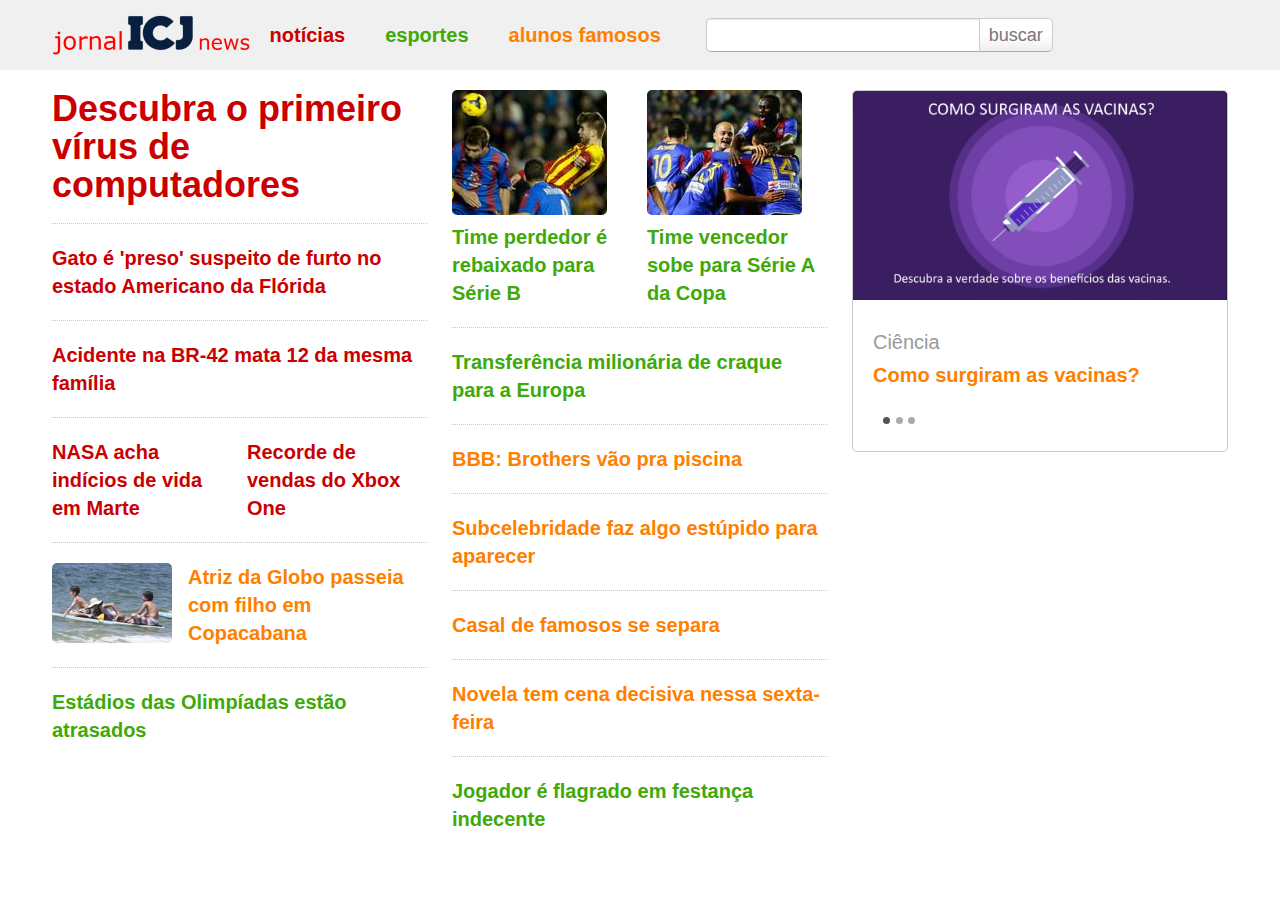
<file: index.html>
<!DOCTYPE html>
<html lang="pt-br">

<head>
    <meta charset="UTF-8">
    <meta name="viewport" content="width=device-width">
    <title>Jornal ICJ News</title>
    <link rel="shortcut icon" href="./img/favicon1.ico" type="image/x-icon" />
    <link rel="stylesheet" href="./css/estilo.css" />
    <link rel="stylesheet" href="./css/exercicios.css" />
    <!-- <link rel="stylesheet" href="css/style.css" /> -->
</head>

<body>
    <header>
        <div class="container">
            <button class="menu-abrir">Abre Menu</button>

            <h1 class="logo">
                <a href="index.html"><img src="img/logo.svg" alt="Jornal icj"></a>
            </h1>

            <nav class="barra-nav">
                <button class="menu-fechar">Fecha Menu</button>
                <ul class="menu-principal">
                    <li><a href="noticias.html" class="noticias">Notícias</a></li>
                    <li><a href="esportes.html" class="esportes">Esportes</a></li>
                    <li><a href="famosos.html" class="famosos">Alunos Famosos</a></li>
                </ul>

                <form class="busca">
                    <input type="search" f id="campo-busca">
                    <button type="submit">Buscar</button>
                </form>
            </nav>
        </div>
    </header>

    <main class="destaques container">
        <div class="secao">
            <a href="./src/noticia1.html " class="chamada noticias principal ">
                <h2>Descubra o primeiro vírus de computadores</h2>
            </a>
            <a href="./src/noticia2.html " class="chamada noticias normal ">
                <h2>Gato é 'preso' suspeito de furto no estado Americano da Flórida</h2>
            </a>
            <a href="noticia3.html " class="chamada noticias normal ">
                <h2>Acidente na BR-42 mata 12 da mesma família</h2>
            </a>
            <a href="noticia4.html " class="chamada noticias normal mini ">
                <h2>NASA acha indícios de vida em Marte</h2>
            </a>
            <a href="noticia5.html " class="chamada noticias normal mini ">
                <h2>Recorde de vendas do Xbox One</h2>
            </a>
            <!-- <a href="noticia14.html " class="chamada noticias normal ">
				<h2>BC anuncia nova alta nos juros</h2>
			</a> -->
            <a href="noticia11.html " class="chamada famosos normal ">
                <img src="img/entretenimento1.jpg " alt="Atriz na praia " />
                <h2>Atriz da Globo passeia com filho em Copacabana</h2>
            </a>
            <a href="noticia6.html " class="chamada esportes normal ">
                <h2>Estádios das Olimpíadas estão atrasados</h2>
            </a>
        </div>

        <div class="secao ">
            <a href="./src/noticia7.html " class="chamada esportes normal mini ">
                <img src="./img/esporte1.jpg " alt="Time perdedor " />
                <h2>Time perdedor é rebaixado para Série B</h2>
            </a>
            <a href="noticia8.html " class="chamada esportes normal mini ">
                <img src="./img/esporte2.jpg " alt="Time vencedor " />
                <h2>Time vencedor sobe para Série A da Copa</h2>
            </a>
            <a href="noticia9.html " class="chamada esportes normal ">
                <h2>Transferência milionária de craque para a Europa</h2>
            </a>
            <a href="noticia10.html " class="chamada famosos normal ">
                <h2>BBB: Brothers vão pra piscina</h2>
            </a>
            <a href="noticia12.html " class="chamada famosos normal ">
                <h2>Subcelebridade faz algo estúpido para aparecer</h2>
            </a>
            <a href="noticia16.html " class="chamada famosos ">
                <h2>Casal de famosos se separa</h2>
            </a>
            <a href="noticia13.html " class="chamada famosos normal ">
                <h2>Novela tem cena decisiva nessa sexta-feira</h2>
            </a>
            <a href="noticia15.html " class="chamada esportes ">
                <h2>Jogador é flagrado em festança indecente</h2>
            </a>
        </div>

        <div class="secao ">
            <a href="src/videonews.html " class="tv chamada normal famosos ">
                <img src="img/vacinas.png " alt="vacina" />

                <p>Ciência</p>
                <h2>Como surgiram as vacinas?</h2>

                <span class="bolinha "></span>
                <span class="bolinha "></span>
                <span class="bolinha "></span>
            </a>
        </div>
    </main>

    <script src="js/menu.js "></script>
</body>

</html>
</file>
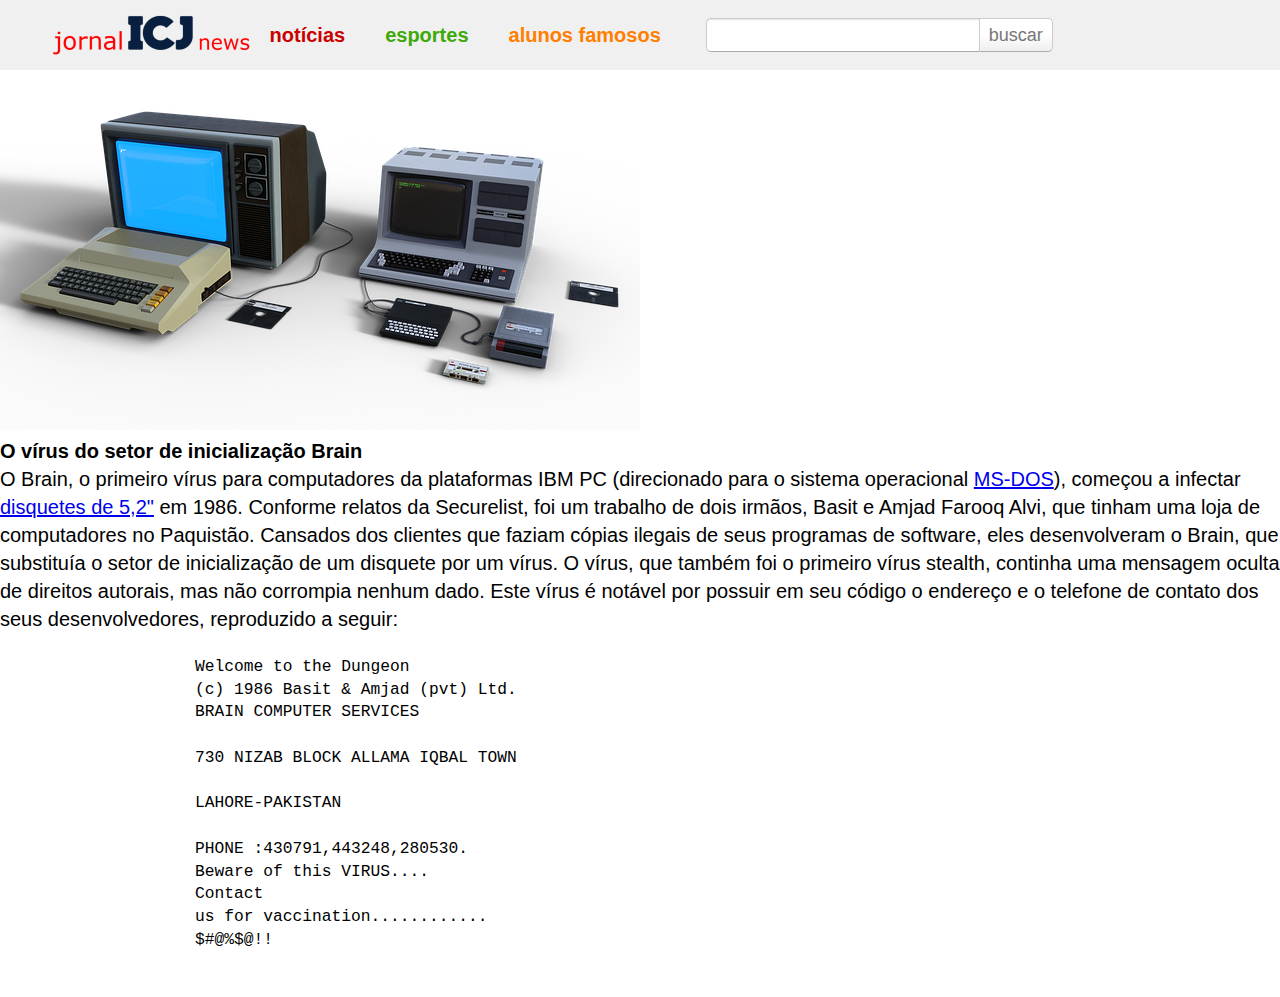
<file: src/noticia1.html>
﻿<!DOCTYPE html>
<html lang="en">

<head>
    <title>Jornal ICJ News</title>
    <meta charset="UTF-8">
    <meta name="viewport" content="width=device-width, initial-scale=1">
    <link rel="shortcut icon" href="../img/favicon1.ico" type="image/x-icon" />
    <!-- <link href="/css/style.css" rel="stylesheet"> -->
    <link rel="stylesheet" href="../css/estilo.css" />
    <link rel="stylesheet" href="../css/exercicios.css" />
    <link rel="preconnect" href="https://fonts.gstatic.com">
    <link href="https://fonts.googleapis.com/css2?family=Montserrat:ital,wght@0,200;0,300;0,400;0,600;1,200;1,300;1,400;1,600&display=swap" rel="stylesheet">

</head>

<body>

    <header>
        <div class="container">
            <button class="menu-abrir">Abre Menu</button>

            <h1 class="logo">
                <a href="../index.html"><img src="../img/logo.svg" alt="logo do site"></a>
            </h1>

            <nav class="barra-nav">
                <button class="menu-fechar">Fecha Menu</button>
                <ul class="menu-principal">
                    <li><a href="noticias.html" class="noticias">Notícias</a></li>
                    <li><a href="esportes.html" class="esportes">Esportes</a></li>
                    <li><a href="famosos.html" class="famosos">Alunos Famosos</a></li>
                </ul>

                <form class="busca">
                    <input type="search" f id="campo-busca">
                    <button type="submit">Buscar</button>
                </form>
            </nav>
        </div>
    </header>


    <div class="secaonews">

        <section class="containernews">

            <img src="..\img\computer_old.png" alt="computador antigo">

            <h3 class=" titulonews">O vírus do setor de inicialização Brain</h3>
            <p class="newsmain">
                O Brain, o primeiro vírus para computadores da plataformas IBM PC (direcionado para o sistema operacional
                <a href="https://pt.wikipedia.org/wiki/MS-DOS">MS-DOS</a>), começou a infectar <a href="https://pt.wikipedia.org/wiki/Disquete" target="_blank">disquetes de 5,2"</a> em 1986. Conforme relatos da Securelist, foi um trabalho de dois irmãos,
                Basit e Amjad Farooq Alvi, que tinham uma loja de computadores no Paquistão. Cansados dos clientes que faziam cópias ilegais de seus programas de software, eles desenvolveram o Brain, que substituía o setor de inicialização de um disquete
                por um vírus. O vírus, que também foi o primeiro vírus stealth, continha uma mensagem oculta de direitos autorais, mas não corrompia nenhum dado. Este vírus é notável por possuir em seu código o endereço e o telefone de contato dos seus
                desenvolvedores, reproduzido a seguir:
                <pre>

                    Welcome to the Dungeon
                    (c) 1986 Basit & Amjad (pvt) Ltd.
                    BRAIN COMPUTER SERVICES
                    
                    730 NIZAB BLOCK ALLAMA IQBAL TOWN
                    
                    LAHORE-PAKISTAN
                    
                    PHONE :430791,443248,280530.
                    Beware of this VIRUS....
                    Contact
                    us for vaccination............
                    $#@%$@!!
                
            </pre>
            </p>
        </section>
    </div>


</body>

</html>
</file>
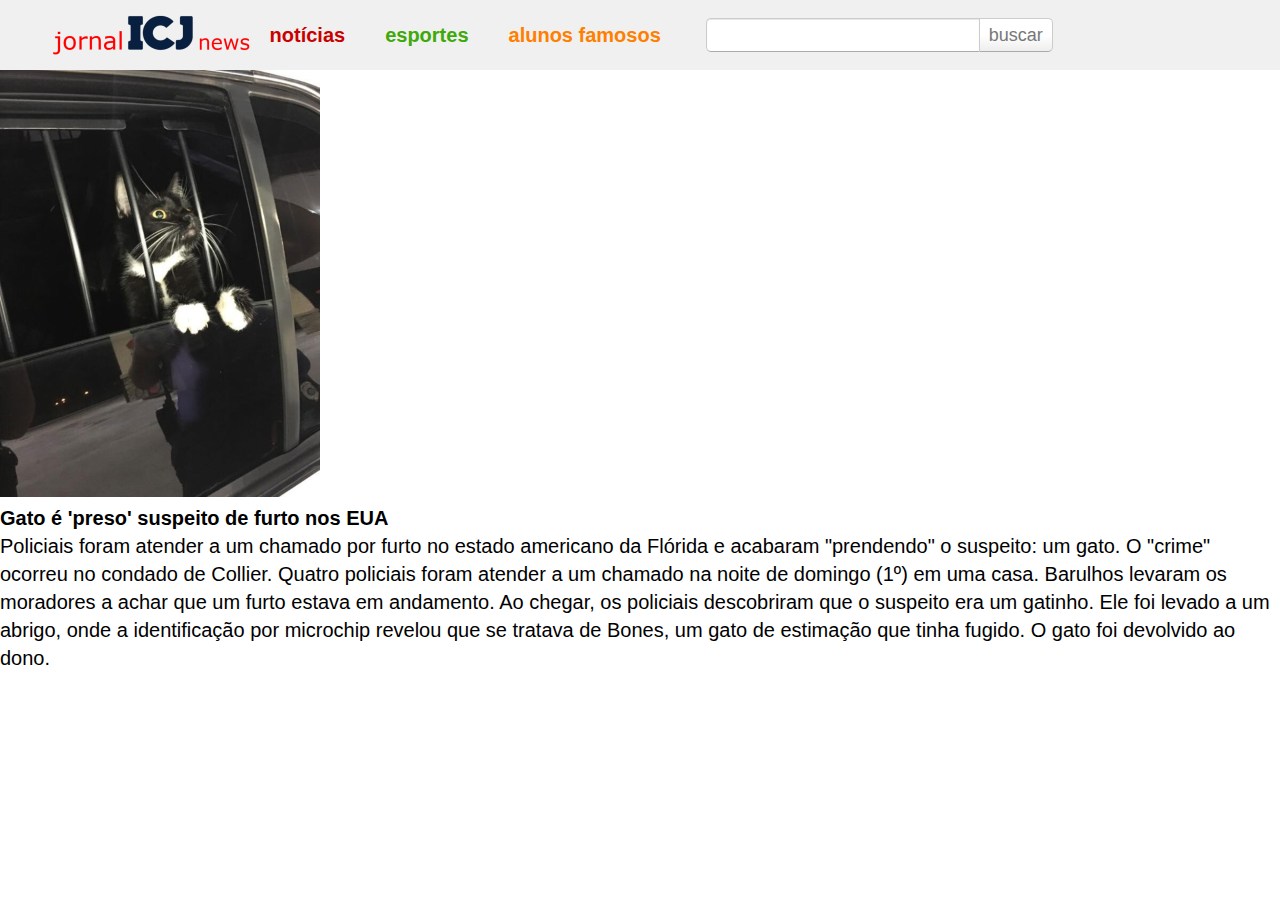
<file: src/noticia2.html>
﻿<!DOCTYPE html>
<html lang="en">

<head>
    <title>Jornal ICJ News</title>
    <meta charset="UTF-8">
    <meta name="viewport" content="width=device-width, initial-scale=1">
    <!-- <link href="/css/style.css" rel="stylesheet"> -->
    <link rel="shortcut icon" href="../img/favicon1.ico" type="image/x-icon" />
    <link rel="stylesheet" href="../css/estilo.css" />
    <link rel="stylesheet" href="../css/exercicios.css" />
    <link rel="preconnect" href="https://fonts.gstatic.com">
    <link href="https://fonts.googleapis.com/css2?family=Montserrat:ital,wght@0,200;0,300;0,400;0,600;1,200;1,300;1,400;1,600&display=swap" rel="stylesheet">

</head>

<body>


    <header>
        <div class="container">
            <button class="menu-abrir">Abre Menu</button>

            <h1 class="logo">
                <a href="../index.html"><img src="../img/logo.svg" alt="logo do site"></a>
            </h1>

            <nav class="barra-nav">
                <button class="menu-fechar">Fecha Menu</button>
                <ul class="menu-principal">
                    <li><a href="noticias.html" class="noticias">Notícias</a></li>
                    <li><a href="esportes.html" class="esportes">Esportes</a></li>
                    <li><a href="famosos.html" class="famosos">Alunos Famosos</a></li>
                </ul>

                <form class="busca">
                    <input type="search" f id="campo-busca">
                    <button type="submit">Buscar</button>
                </form>
            </nav>
        </div>
    </header>


    <div class="secaonews">

        <section class="containernews">

            <img src="../img/gato-preso-resized.jpg" alt="gato">

            <h3 class=" titulonews">Gato é 'preso' suspeito de furto nos EUA</h3>
            <p class="newsmain">
                Policiais foram atender a um chamado por furto no estado americano da Flórida e acabaram "prendendo" o suspeito: um gato. O "crime" ocorreu no condado de Collier. Quatro policiais foram atender a um chamado na noite de domingo (1º) em uma casa. Barulhos
                levaram os moradores a achar que um furto estava em andamento. Ao chegar, os policiais descobriram que o suspeito era um gatinho. Ele foi levado a um abrigo, onde a identificação por microchip revelou que se tratava de Bones, um gato de
                estimação que tinha fugido. O gato foi devolvido ao dono.

            </p>

        </section>
    </div>


</body>

</html>
</file>
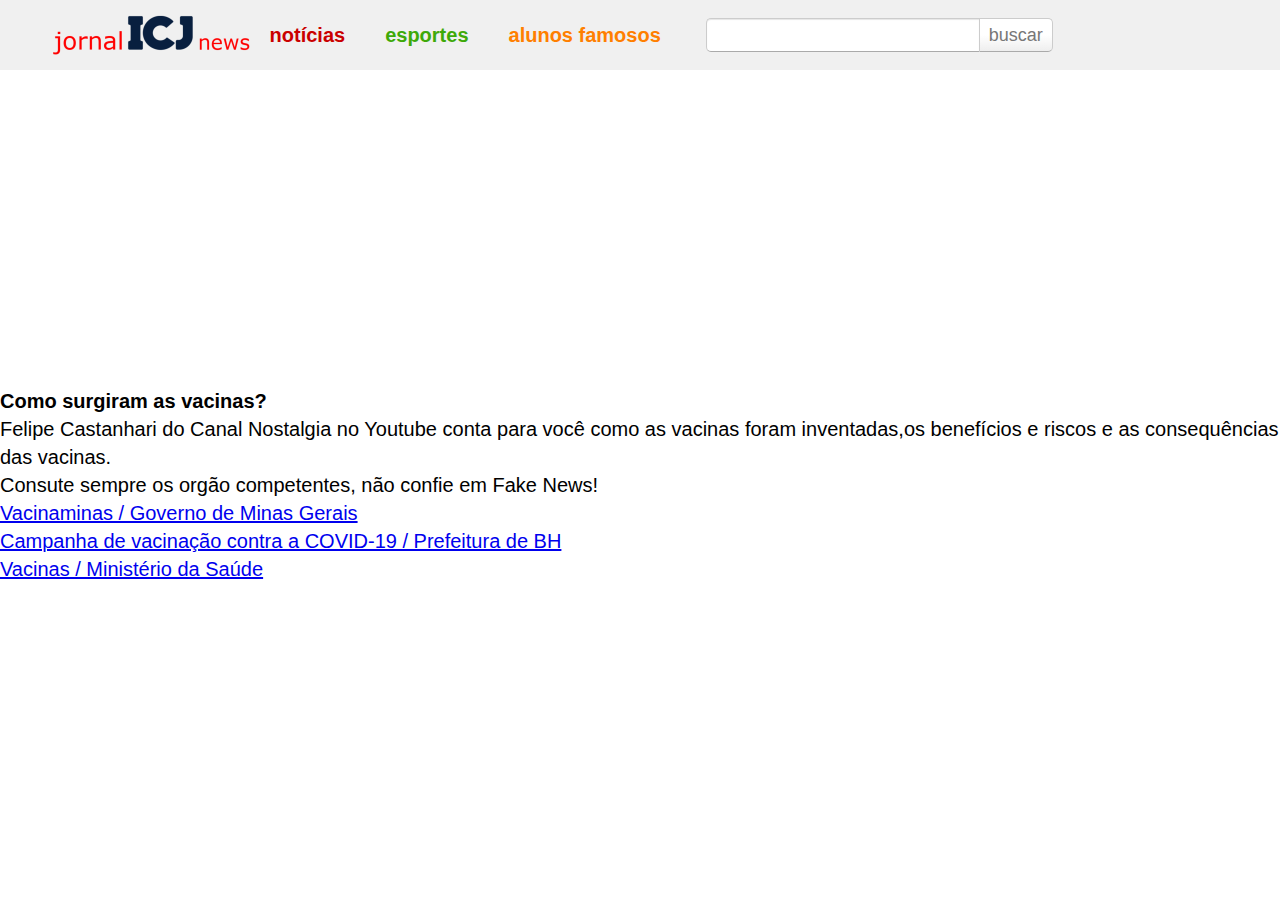
<file: src/videonews.html>
﻿<!DOCTYPE html>
<html lang="en">

<head>
    <title>Jornal ICJ News</title>
    <meta charset="UTF-8">
    <meta name="viewport" content="width=device-width, initial-scale=1">
    <!-- <link href="/css/style.css" rel="stylesheet"> -->
    <link rel="shortcut icon" href="../img/favicon1.ico" type="image/x-icon" />
    <link rel="stylesheet" href="../css/estilo.css" />
    <link rel="stylesheet" href="../css/exercicios.css" />
    <link rel="preconnect" href="https://fonts.gstatic.com">
    <link href="https://fonts.googleapis.com/css2?family=Montserrat:ital,wght@0,200;0,300;0,400;0,600;1,200;1,300;1,400;1,600&display=swap" rel="stylesheet">

</head>

<body>


    <header>
        <div class="container">
            <button class="menu-abrir">Abre Menu</button>

            <h1 class="logo">
                <a href="../index.html"><img src="../img/logo.svg" alt="logo do site"></a>
            </h1>

            <nav class="barra-nav">
                <button class="menu-fechar">Fecha Menu</button>
                <ul class="menu-principal">
                    <li><a href="noticias.html" class="noticias">Notícias</a></li>
                    <li><a href="esportes.html" class="esportes">Esportes</a></li>
                    <li><a href="famosos.html" class="famosos">Alunos Famosos</a></li>
                </ul>

                <form class="busca">
                    <input type="search" f id="campo-busca">
                    <button type="submit">Buscar</button>
                </form>
            </nav>
        </div>
    </header>


    <div class="secaonews">

        <section class="containernews">

            <iframe width="594" height="310" src="https://www.youtube.com/embed/UM_mnIhHOXs" frameborder="0" allow="accelerometer; autoplay; encrypted-media; gyroscope; picture-in-picture" allowfullscreen=""></iframe>

            <h3 class=" titulonews">Como surgiram as vacinas?</h3>
            <p class="newsmain">
                <span>Felipe Castanhari do Canal Nostalgia no Youtube conta para você como as vacinas foram
                    inventadas,os benefícios e riscos e as consequências das vacinas.</span>
                <p id="newsnmainaviso">Consute sempre os orgão competentes, não confie em Fake News!</p>
                <a href="https://vacinaminas.mg.gov.br/" target="_blank">Vacinaminas / Governo de Minas Gerais</a><br>
                <a href="https://prefeitura.pbh.gov.br/campanha-de-vacinacao-contra-covid-19" target="_blank">Campanha
                    de vacinação contra a COVID-19 / Prefeitura de BH</a>
                <br>
                <a href="https://www.gov.br/saude/pt-br/Coronavirus/vacinas" target="_blank">Vacinas / Ministério da
                    Saúde</a>
            </p>

        </section>
    </div>


</body>

</html>
</file>
<file: css/exercicios.css>
.secao {
    /*float: left;*/
    /*width: 33.333% */
    width: 100%;
}

.mini {
    float: left;
    width: 50%;
}

.container {
    margin: 0 auto;
    max-width: 1200px;
}

.logo,
.secao {
    padding: 0 1%;
}

.logo img {
    width: 200px;
}

img {
    max-width: 100%;
}

.logo,
.busca,
.barra-nav,
.menu-principal {
    display: inline-block;
    vertical-align: middle;
}

.menu-principal li {
    float: left;
}

header {
    padding: 0.5em 0;
}

.destaques {
    margin-top: 1em;
}

.barra-nav {
    margin: 0.4em 0;
}

.menu-abrir,
.menu-fechar {
    background: none;
    border: 0;
    outline: 0;
    -webkit-appearance: none;
    font-size: 1.6em;
    text-indent: -999em;
}

.menu-abrir {
    height: 0;
    width: .75em;
    padding-top: .125em;
    border-top: .375em double #000;
    border-bottom: .125em solid #000;
    vertical-align: middle;
    margin: 0.5em;
}

.menu-fechar {
    position: relative;
    height: 1em;
    width: 1em;
}

.menu-fechar:before {
    content: '\00D7';
    position: absolute;
    top: 0;
    left: 0;
    text-indent: 0;
}

@media (min-width: 600px) {
    html {
        font-size: 1.125em;
    }
    .secao {
        width: 50%;
        float: left;
    }
}

@media (min-width: 1000px) {
    html {
        font-size: 1.25em;
    }
    .secao {
        width: 33.333%;
    }
}

@media (max-width: 600px) {
    .barra-nav {
        background: #f0f0f0;
        padding: 1em;
        margin: 0;
        height: 100%;
        width: 90%;
        max-width: 320px;
        position: fixed;
        z-index: 1;
        top: 0;
        left: -90;
        transition: left 0.3s ease-out;
    }
    .menu-ativo .barra-nav {
        left: 0;
    }
    .menu-principal li {
        padding: 1em 0;
        width: 100%;
    }
    .menu-ativo:after {
        content: "";
        display: block;
        position: fixed;
        top: 0;
        left: 0;
        bottom: 0;
        right: 0;
        background: rgba(0, 0, 0, 0.4);
    }
}

@media not all and (max-width: 600px) {
    .menu-abrir,
    .menu-fechar {
        display: none;
    }
}
</file>
<file: css/estilo.css>
/* reset */

*,
*:after,
*:before {
    -moz-box-sizing: border-box;
    box-sizing: border-box;
    margin: 0;
    padding: 0;
    font-size: 1em;
}

body {
    font-family: Arial, helvetica, sans-serif;
    line-height: 1.4;
}

header {
    background: #f0f0f0;
    width: 100%;
}

.logo img {
    display: block;
}


/* busca */

.busca {
    overflow: hidden;
    /* clearfix */
}

.busca input {
    border: 1px solid #CCC;
    border-bottom-color: #aaa;
    border-right-width: 0;
    border-radius: 5px 0 0 5px;
    box-shadow: inset 0 1px 1px rgba(0, 0, 0, 0.1);
    color: #555;
    height: 1.7em;
    padding: 0 0.16em;
    float: left;
    -webkit-appearance: none;
}

.busca button {
    background: #f0f0f0;
    background: linear-gradient(white, white 50%, #eee);
    border: 1px solid #CCC;
    border-bottom-color: #aaa;
    border-radius: 0 5px 5px 0;
    color: #777;
    font-size: 90%;
    line-height: 1.667em;
    height: 1.888888889em;
    padding: 0 0.5em;
    text-align: center;
    text-transform: lowercase;
    float: left;
}

.busca button:hover {
    color: #0669de;
}


/* categorias */

.noticias {
    color: #ca0000;
}

.esportes {
    color: #3ea909;
}

.famosos {
    color: #ff7f00;
}

.menu-principal {
    font-weight: bold;
    list-style-type: none;
}

.menu-principal a {
    display: block;
    padding-right: 1em;
    margin-right: 1em;
    line-height: 1;
    text-decoration: none;
    text-transform: lowercase;
}

.menu-principal a:hover {
    opacity: 0.8;
}


/* lista de notícias */

.chamada {
    border-bottom: 1px dotted #ccc;
    display: block;
    margin-bottom: 1em;
    padding-bottom: 1em;
    text-decoration: none;
    width: 100%;
    overflow: hidden;
}

.chamada:last-child {
    border-bottom: 0;
}

.chamada img {
    border-radius: 5px;
    display: block;
    float: left;
    margin-right: 0.8em;
}

.chamada.mini img {
    margin-bottom: 0.4em;
}

.chamada:hover h2 {
    text-decoration: underline;
}

.chamada.principal h2 {
    font-size: 1.8em;
    line-height: 1.05;
}

.chamada.normal h2 {
    font-size: 1em;
}

.chamada.secundaria h2 {
    font-size: 0.6em;
}

.chamada.mini {
    padding-right: 0.35em;
}

:not(.mini) .chamada.mini+.mini {
    padding-left: 0.35em;
    padding-right: 0;
}


/* direita da TV */

.chamada.tv {
    border: 1px solid #ccc;
    border-radius: 5px;
}

.tv img {
    border-radius: 3px 3px 0 0;
    margin-top: -1px;
}

.tv p {
    clear: both;
    color: #999;
    padding: 1.4em 1em 0.25em;
}

.tv h2 {
    padding: 0 1em;
    margin: 0;
    border: 0;
}

.tv .bolinha {
    display: inline-block;
    border-radius: 50%;
    background: #aaa;
    height: 7px;
    width: 7px;
    margin-top: 1.4em;
}

.tv .bolinha:first-of-type {
    background: #555;
    margin-left: 1.5em;
}
</file>
<file: css/style.css>
﻿/* reset */

*,
*:after,
*:before {
    -moz-box-sizing: border-box;
    box-sizing: border-box;
    margin: 0;
    padding: 0;
    font-size: 1em;
}

body {
    font-family: Arial, helvetica, sans-serif;
    line-height: 1.4;
}

header {
    background: #f0f0f0;
    width: 100%;
}

.logo img {
    display: block;
}


/* Header */


/* .headernews {
    background-color: rgba(245, 12, 12, 0.88);
    padding: 1em;
    margin: 1em 0 1em 0;
    ma
} */


/* Titulo do header */


/* #titulohead {
    font-family: Montserrat, helvetica, sans-serif;
    font-weight: 400;
    font-size: 2em;
    text-align: center;
} */
</file>
